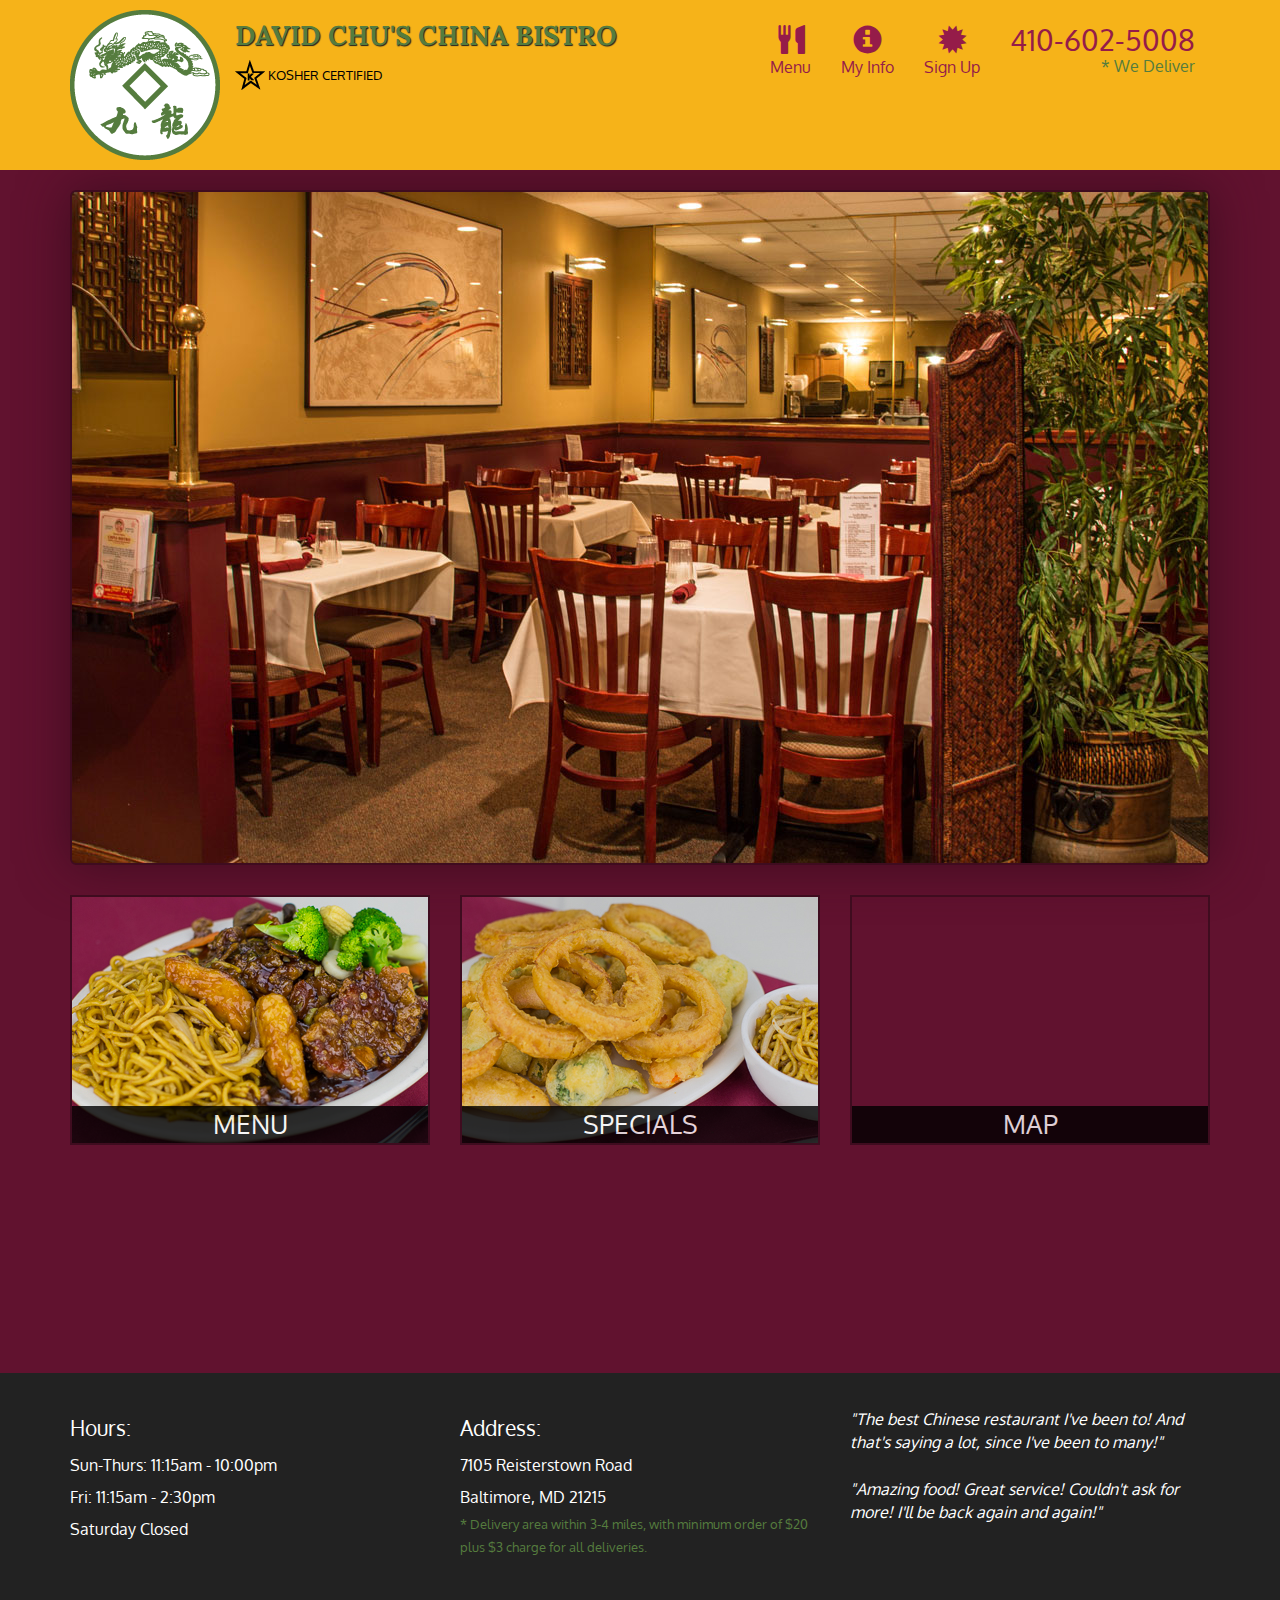
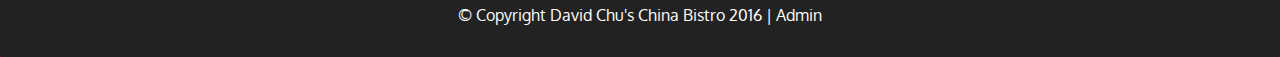
<file: index.html>
<!DOCTYPE html>
<html lang="en">
  <head>
    <meta charset="utf-8">
    <meta http-equiv="X-UA-Compatible" content="IE=edge">
    <meta name="viewport" content="width=device-width, initial-scale=1">
    <title>David Chu's China Bistro</title>
    <link href='https://fonts.googleapis.com/css?family=Oxygen:400,300,700' rel='stylesheet' type='text/css'>
    <link href='https://fonts.googleapis.com/css?family=Lora' rel='stylesheet' type='text/css'>
    <link rel="stylesheet" href="css/bootstrap.min.css">
    <link rel="stylesheet" href="css/restaurant.css">
    <link rel="stylesheet" href="css/common.css">
  </head>
  <body ng-app="restaurant" ng-strict-di>

    <!-- Fixed position loading indicator -->
    <loading class="loading-indicator"></loading>

    <header>
      <nav id="header-nav" class="navbar navbar-default">
        <div class="container">
          <div class="navbar-header">
            <a href="index.html" class="pull-left visible-md visible-lg">
              <div id="logo-img" alt="Logo image"></div>
            </a>

            <div class="navbar-brand">
              <a href="index.html"><h1>David Chu's China Bistro</h1></a>
              <p>
              <img src="images/star-k-logo.png" alt="Kosher certification">
              <span>Kosher Certified</span>
              </p>
            </div>

            <button id="navbarToggle" type="button" class="navbar-toggle collapsed" data-toggle="collapse" data-target="#collapsable-nav" aria-expanded="false">
              <span class="sr-only">Toggle navigation</span>
              <span class="icon-bar"></span>
              <span class="icon-bar"></span>
              <span class="icon-bar"></span>
            </button>
          </div>

          <div id="collapsable-nav" class="collapse navbar-collapse">
            <ul id="nav-list" class="nav navbar-nav navbar-right">
              <li id="navHomeButton" class="visible-xs">
                <a href="index.html">
                  <span class="glyphicon glyphicon-home"></span> Home</a>
              </li>
              <li id="navMenuButton" ui-sref-active="active">
                <a ui-sref="public.menu">
                  <span class="glyphicon glyphicon-cutlery"></span><br class="hidden-xs"> Menu</a>
              </li>
              <li>
                <a ui-sref="public.customer">
                  <span class="glyphicon glyphicon-info-sign"></span><br class="hidden-xs"> My Info</a>
              </li>
              <li>
                <a ui-sref="public.signup">
                  <span class="glyphicon glyphicon-certificate"></span><br class="hidden-xs"> Sign Up</a>
              </li>
              <li id="phone" class="hidden-xs">
                <a href="tel:410-602-5008">
                  <span>410-602-5008</span></a><div>* We Deliver</div>
              </li>
            </ul><!-- #nav-list -->
          </div><!-- .collapse .navbar-collapse -->
        </div><!-- .container -->
      </nav><!-- #header-nav -->
    </header>

    <div id="call-btn" class="visible-xs">
      <a class="btn" href="tel:410-602-5008">
        <span class="glyphicon glyphicon-earphone"></span>
        410-602-5008
      </a>
    </div>
    <div id="xs-deliver" class="text-center visible-xs">* We Deliver</div>

    <ui-view>
      <div class="text-center initial-loading">
        <h2>Loading Site...</h2>
      </div>
    </ui-view>

    <br />
    <br />
    <br />
    <br />
    <br />
    <br />
    <br />
    <br />
    <footer class="panel-footer">
      <div class="container">
        <div class="row">
          <section id="hours" class="col-sm-4">
            <span>Hours:</span><br>
            Sun-Thurs: 11:15am - 10:00pm<br>
            Fri: 11:15am - 2:30pm<br>
            Saturday Closed
            <hr class="visible-xs">
          </section>
          <section id="address" class="col-sm-4">
            <span>Address:</span><br>
            7105 Reisterstown Road<br>
            Baltimore, MD 21215
            <p>* Delivery area within 3-4 miles, with minimum order of $20 plus $3 charge for all deliveries.</p>
            <hr class="visible-xs">
          </section>
          <section id="testimonials" class="col-sm-4">
            <p>"The best Chinese restaurant I've been to! And that's saying a lot, since I've been to many!"</p>
            <p>"Amazing food! Great service! Couldn't ask for more! I'll be back again and again!"</p>
          </section>
        </div>
        <div class="text-center">
          &copy; Copyright David Chu's China Bistro 2016 |
          <a ui-sref="admin.auth">Admin</a></div>
      </div>
    </footer>

    <!-- Libs -->
    <script src="lib/jquery-2.1.4.min.js"></script>
    <script src="lib/bootstrap.min.js"></script>
    <script src="lib/angular.min.js"></script>
    <script src="lib/angular-ui-router.min.js"></script>

    <!-- Main Restaurant Module -->
    <script src="src/restaurant.module.js"></script>

    <!-- Common Module -->
    <script src="src/common/common.module.js"></script>
    <script src="src/common/loading/loading.component.js"></script>
    <script src="src/common/loading/loading.interceptor.js"></script>
    <script src="src/common/menu.service.js"></script>
    <script src="src/common/customer.service.js"></script>

    <!-- Public Module -->
    <script src="src/public/public.module.js"></script>
    <script src="src/public/public.routes.js"></script>
    <script src="src/public/menu/menu.controller.js"></script>
    <script src="src/public/menu-category/menu-category.component.js"></script>
    <script src="src/public/menu-items/menu-items.controller.js"></script>
    <script src="src/public/menu-item/menu-item.component.js"></script>
    <script src="src/public/signup/signup.controller.js"></script>
    <script src="src/public/customer/customer.controller.js"></script>

    <!-- ADMIN SITE -->

    <!--Application files -->

  </body>

</html>
</file>
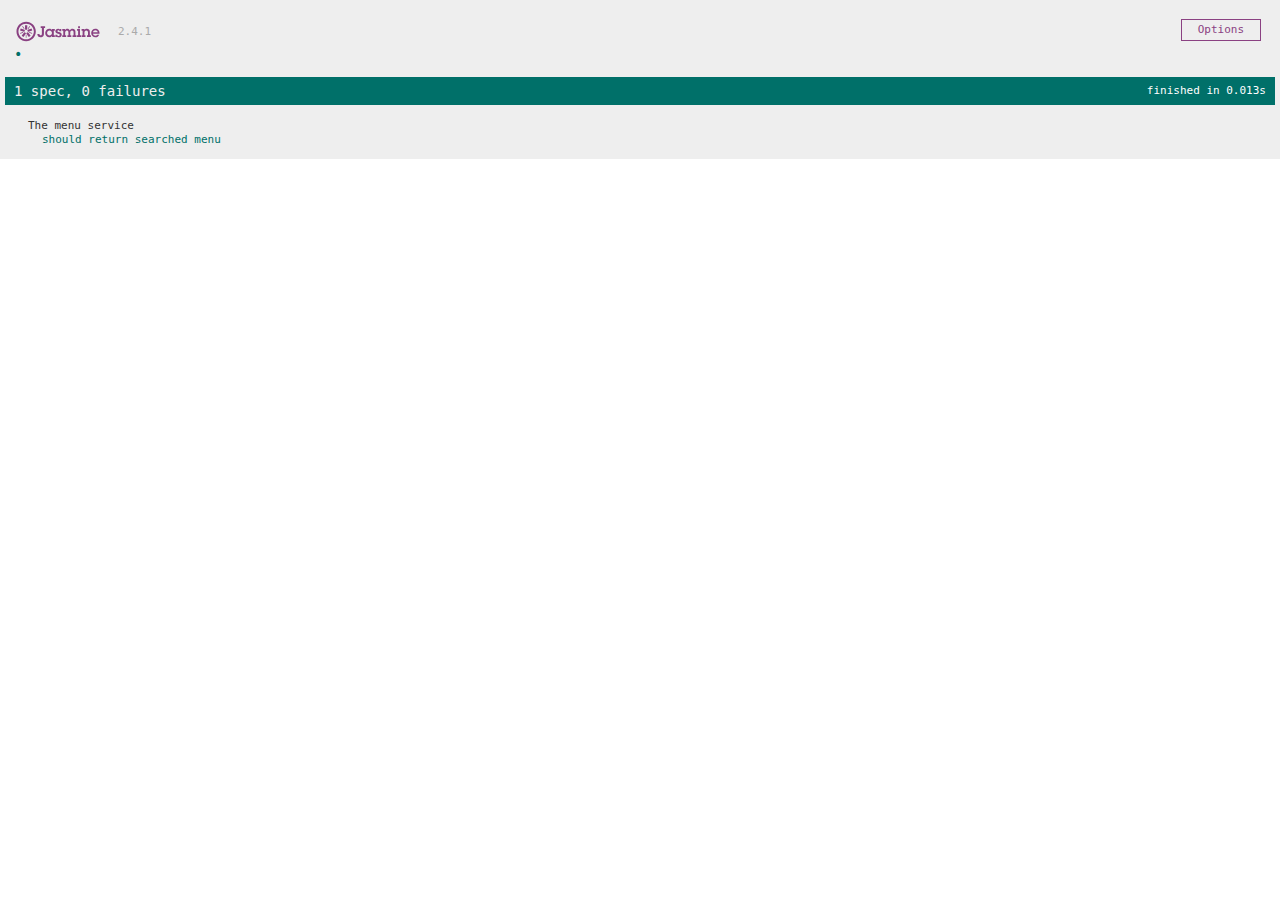
<file: spec/SpecRunner.html>
<!DOCTYPE html>
<html>
<head>
  <meta charset="utf-8">
  <title>Jasmine Spec Runner v2.4.1</title>

  <link rel="shortcut icon" type="image/png" href="../lib/jasmine-2.4.1/jasmine_favicon.png">
  <link rel="stylesheet" href="../lib/jasmine-2.4.1/jasmine.css">

  <script src="../lib/jasmine-2.4.1/jasmine.js"></script>
  <script src="../lib/jasmine-2.4.1/jasmine-html.js"></script>
  <script src="../lib/jasmine-2.4.1/boot.js"></script>

  <!-- include source files here... -->
  <script src="../lib/angular.min.js"></script>
  <script src="../lib/angular-mocks.js"></script>
  <script src="../src/common/common.module.js"></script>
  <script src="../src/common/menu.service.js"></script>
  <script src="../src/common/loading/loading.component.js"></script>
  <script src="../src/common/loading/loading.interceptor.js"></script>

  <!-- include spec files here... -->
  <script src="menu.service.spec.js"></script>

</head>

<body>
</body>
</html>
</file>
<file: css/restaurant.css>
body {
  font-size: 16px;
  color: #fff;
  background-color: #61122f;
  font-family: 'Oxygen', sans-serif;
}

.ng-touched.ng-valid {
  border: 2px green solid;
}

.ng-touched.ng-invalid {
  border: 2px red solid;
}

.initial-loading {
  margin-top: 60px;
}

/** HEADER **/
#header-nav {
  background-color: #f6b319;
  border-radius: 0;
  border: 0;
}

#logo-img {
  background: url('../images/restaurant-logo_large.png') no-repeat;
  width: 150px;
  height: 150px;
  margin: 10px 15px 10px 0;
}

.navbar-brand {
  padding-top: 25px;
}
.navbar-brand h1 { /* Restaurant name */
  font-family: 'Lora', serif;
  color: #557c3e;
  font-size: 1.5em;
  text-transform: uppercase;
  font-weight: bold;
  text-shadow: 1px 1px 1px #222;
  margin-top: 0;
  margin-bottom: 0;
  line-height: .75;
}
.navbar-brand a:hover, .navbar-brand a:focus {
  text-decoration: none;
}
.navbar-brand p { /* Kosher cert */
  color: #000;
  text-transform: uppercase;
  font-size: .7em;
  margin-top: 15px;
}
.navbar-brand p span { /* Star-K */
  vertical-align: middle;
}

#nav-list {
  margin-top: 10px;
}
#nav-list a {
  color: #951C49;
  text-align: center;
}
#nav-list a:hover {
  background: #E7E7E7;
}
#nav-list a span {
  font-size: 1.8em;
}

#phone {
  margin-top: 5px;
}
#phone a { /* Phone number */
  text-align: right;
  padding-bottom: 0;
}
#phone div { /* We Deliver */
  color: #557c3e;
  text-align: right;
  padding-right: 15px;
}

.navbar-header button.navbar-toggle, .navbar-header .icon-bar {
  border: 1px solid #61122f;
}
.navbar-header button.navbar-toggle {
  clear: both;
  margin-top: -30px;
}
/* END HEADER */

/* FOOTER */
.panel-footer {
  margin-top: 30px;
  padding-top: 35px;
  padding-bottom: 30px;
  background-color: #222;
  border-top: 0;
}
.panel-footer div.row {
  margin-bottom: 35px;
}
#hours, #address {
  line-height: 2;
}
#hours > span, #address > span {
  font-size: 1.3em;
}
#address p {
  color: #557c3e;
  font-size: .8em;
  line-height: 1.8;
}
#testimonials {
  font-style: italic;
}
#testimonials p:nth-child(2) {
  margin-top: 25px;
}
a[ui-sref="admin.auth"] {
  color: #fff;
}
/* END FOOTER */

/********** Medium devices only **********/
@media (min-width: 992px) and (max-width: 1199px) {
  /* Header */
  #logo-img {
    background: url('../images/restaurant-logo_medium.png') no-repeat;
    width: 100px;
    height: 100px;
    margin: 5px 5px 5px 0;
  }
  /* End Header */
}


/********** Extra small devices only **********/
@media (max-width: 767px) {
  /* Header */
  .navbar-brand {
    padding-top: 10px;
    height: 80px;
  }
  .navbar-brand h1 { /* Restaurant name */
    padding-top: 10px;
    font-size: 5vw; /* 1vw = 1% of viewport width */
  }
  .navbar-brand p { /* Kosher cert */
    font-size: .6em;
    margin-top: 12px;
  }
  .navbar-brand p img { /* Star-K */
    height: 20px;
  }

  #collapsable-nav a { /* Collapsed nav menu text */
    font-size: 1.2em;
  }
  #collapsable-nav a span { /* Collapsed nav menu glyph */
    font-size: 1em;
    margin-right: 5px;
  }

  #call-btn > a {
    font-size: 1.5em;
    display: block;
    margin: 0 20px;
    padding: 10px;
    border: 2px solid #fff;
    background-color: #f6b319;
    color: #951c49;
  }
  #xs-deliver {
    margin-top: 5px;
    font-size: .7em;
    letter-spacing: .1em;
    text-transform: uppercase;
  }
  /* End Header */

  /* Footer */
  .panel-footer section {
    margin-bottom: 30px;
    text-align: center;
  }
  .panel-footer section:nth-child(3) {
    margin-bottom: 0; /* margin already exists on the whole row */
  }
  .panel-footer section hr {
    width: 50%;
  }
  /* End Footer */
}


/********** Super extra small devices Only :-) (e.g., iPhone 4) **********/
@media (max-width: 479px) {
  /* Header */
  .navbar-brand h1 { /* Restaurant name */
    padding-top: 5px;
    font-size: 6vw;
  }
  /* End Header */
}
</file>
<file: css/common.css>
.loading-indicator {
    display: block;
    width: 70px;
    position: fixed;
    left: 0;
    right: 0;
    margin: 0 auto;
    top: 40%;
    z-index: 100;
    background-color: #FFF;
}

.loading-indicator img {
    width: 70px;
    background-color: #FFF;
}

.ui-view-placeholder {
    margin-top: 60px;
}
</file>
<file: lib/jasmine-2.4.1/jasmine.css>
body { overflow-y: scroll; }

.jasmine_html-reporter { background-color: #eee; padding: 5px; margin: -8px; font-size: 11px; font-family: Monaco, "Lucida Console", monospace; line-height: 14px; color: #333; }
.jasmine_html-reporter a { text-decoration: none; }
.jasmine_html-reporter a:hover { text-decoration: underline; }
.jasmine_html-reporter p, .jasmine_html-reporter h1, .jasmine_html-reporter h2, .jasmine_html-reporter h3, .jasmine_html-reporter h4, .jasmine_html-reporter h5, .jasmine_html-reporter h6 { margin: 0; line-height: 14px; }
.jasmine_html-reporter .jasmine-banner, .jasmine_html-reporter .jasmine-symbol-summary, .jasmine_html-reporter .jasmine-summary, .jasmine_html-reporter .jasmine-result-message, .jasmine_html-reporter .jasmine-spec .jasmine-description, .jasmine_html-reporter .jasmine-spec-detail .jasmine-description, .jasmine_html-reporter .jasmine-alert .jasmine-bar, .jasmine_html-reporter .jasmine-stack-trace { padding-left: 9px; padding-right: 9px; }
.jasmine_html-reporter .jasmine-banner { position: relative; }
.jasmine_html-reporter .jasmine-banner .jasmine-title { background: url('[data-uri]') no-repeat; background: url('[data-uri]') no-repeat, none; -moz-background-size: 100%; -o-background-size: 100%; -webkit-background-size: 100%; background-size: 100%; display: block; float: left; width: 90px; height: 25px; }
.jasmine_html-reporter .jasmine-banner .jasmine-version { margin-left: 14px; position: relative; top: 6px; }
.jasmine_html-reporter #jasmine_content { position: fixed; right: 100%; }
.jasmine_html-reporter .jasmine-version { color: #aaa; }
.jasmine_html-reporter .jasmine-banner { margin-top: 14px; }
.jasmine_html-reporter .jasmine-duration { color: #fff; float: right; line-height: 28px; padding-right: 9px; }
.jasmine_html-reporter .jasmine-symbol-summary { overflow: hidden; *zoom: 1; margin: 14px 0; }
.jasmine_html-reporter .jasmine-symbol-summary li { display: inline-block; height: 10px; width: 14px; font-size: 16px; }
.jasmine_html-reporter .jasmine-symbol-summary li.jasmine-passed { font-size: 14px; }
.jasmine_html-reporter .jasmine-symbol-summary li.jasmine-passed:before { color: #007069; content: "\02022"; }
.jasmine_html-reporter .jasmine-symbol-summary li.jasmine-failed { line-height: 9px; }
.jasmine_html-reporter .jasmine-symbol-summary li.jasmine-failed:before { color: #ca3a11; content: "\d7"; font-weight: bold; margin-left: -1px; }
.jasmine_html-reporter .jasmine-symbol-summary li.jasmine-disabled { font-size: 14px; }
.jasmine_html-reporter .jasmine-symbol-summary li.jasmine-disabled:before { color: #bababa; content: "\02022"; }
.jasmine_html-reporter .jasmine-symbol-summary li.jasmine-pending { line-height: 17px; }
.jasmine_html-reporter .jasmine-symbol-summary li.jasmine-pending:before { color: #ba9d37; content: "*"; }
.jasmine_html-reporter .jasmine-symbol-summary li.jasmine-empty { font-size: 14px; }
.jasmine_html-reporter .jasmine-symbol-summary li.jasmine-empty:before { color: #ba9d37; content: "\02022"; }
.jasmine_html-reporter .jasmine-run-options { float: right; margin-right: 5px; border: 1px solid #8a4182; color: #8a4182; position: relative; line-height: 20px; }
.jasmine_html-reporter .jasmine-run-options .jasmine-trigger { cursor: pointer; padding: 8px 16px; }
.jasmine_html-reporter .jasmine-run-options .jasmine-payload { position: absolute; display: none; right: -1px; border: 1px solid #8a4182; background-color: #eee; white-space: nowrap; padding: 4px 8px; }
.jasmine_html-reporter .jasmine-run-options .jasmine-payload.jasmine-open { display: block; }
.jasmine_html-reporter .jasmine-bar { line-height: 28px; font-size: 14px; display: block; color: #eee; }
.jasmine_html-reporter .jasmine-bar.jasmine-failed { background-color: #ca3a11; }
.jasmine_html-reporter .jasmine-bar.jasmine-passed { background-color: #007069; }
.jasmine_html-reporter .jasmine-bar.jasmine-skipped { background-color: #bababa; }
.jasmine_html-reporter .jasmine-bar.jasmine-errored { background-color: #ca3a11; }
.jasmine_html-reporter .jasmine-bar.jasmine-menu { background-color: #fff; color: #aaa; }
.jasmine_html-reporter .jasmine-bar.jasmine-menu a { color: #333; }
.jasmine_html-reporter .jasmine-bar a { color: white; }
.jasmine_html-reporter.jasmine-spec-list .jasmine-bar.jasmine-menu.jasmine-failure-list, .jasmine_html-reporter.jasmine-spec-list .jasmine-results .jasmine-failures { display: none; }
.jasmine_html-reporter.jasmine-failure-list .jasmine-bar.jasmine-menu.jasmine-spec-list, .jasmine_html-reporter.jasmine-failure-list .jasmine-summary { display: none; }
.jasmine_html-reporter .jasmine-results { margin-top: 14px; }
.jasmine_html-reporter .jasmine-summary { margin-top: 14px; }
.jasmine_html-reporter .jasmine-summary ul { list-style-type: none; margin-left: 14px; padding-top: 0; padding-left: 0; }
.jasmine_html-reporter .jasmine-summary ul.jasmine-suite { margin-top: 7px; margin-bottom: 7px; }
.jasmine_html-reporter .jasmine-summary li.jasmine-passed a { color: #007069; }
.jasmine_html-reporter .jasmine-summary li.jasmine-failed a { color: #ca3a11; }
.jasmine_html-reporter .jasmine-summary li.jasmine-empty a { color: #ba9d37; }
.jasmine_html-reporter .jasmine-summary li.jasmine-pending a { color: #ba9d37; }
.jasmine_html-reporter .jasmine-summary li.jasmine-disabled a { color: #bababa; }
.jasmine_html-reporter .jasmine-description + .jasmine-suite { margin-top: 0; }
.jasmine_html-reporter .jasmine-suite { margin-top: 14px; }
.jasmine_html-reporter .jasmine-suite a { color: #333; }
.jasmine_html-reporter .jasmine-failures .jasmine-spec-detail { margin-bottom: 28px; }
.jasmine_html-reporter .jasmine-failures .jasmine-spec-detail .jasmine-description { background-color: #ca3a11; }
.jasmine_html-reporter .jasmine-failures .jasmine-spec-detail .jasmine-description a { color: white; }
.jasmine_html-reporter .jasmine-result-message { padding-top: 14px; color: #333; white-space: pre; }
.jasmine_html-reporter .jasmine-result-message span.jasmine-result { display: block; }
.jasmine_html-reporter .jasmine-stack-trace { margin: 5px 0 0 0; max-height: 224px; overflow: auto; line-height: 18px; color: #666; border: 1px solid #ddd; background: white; white-space: pre; }
</file>
